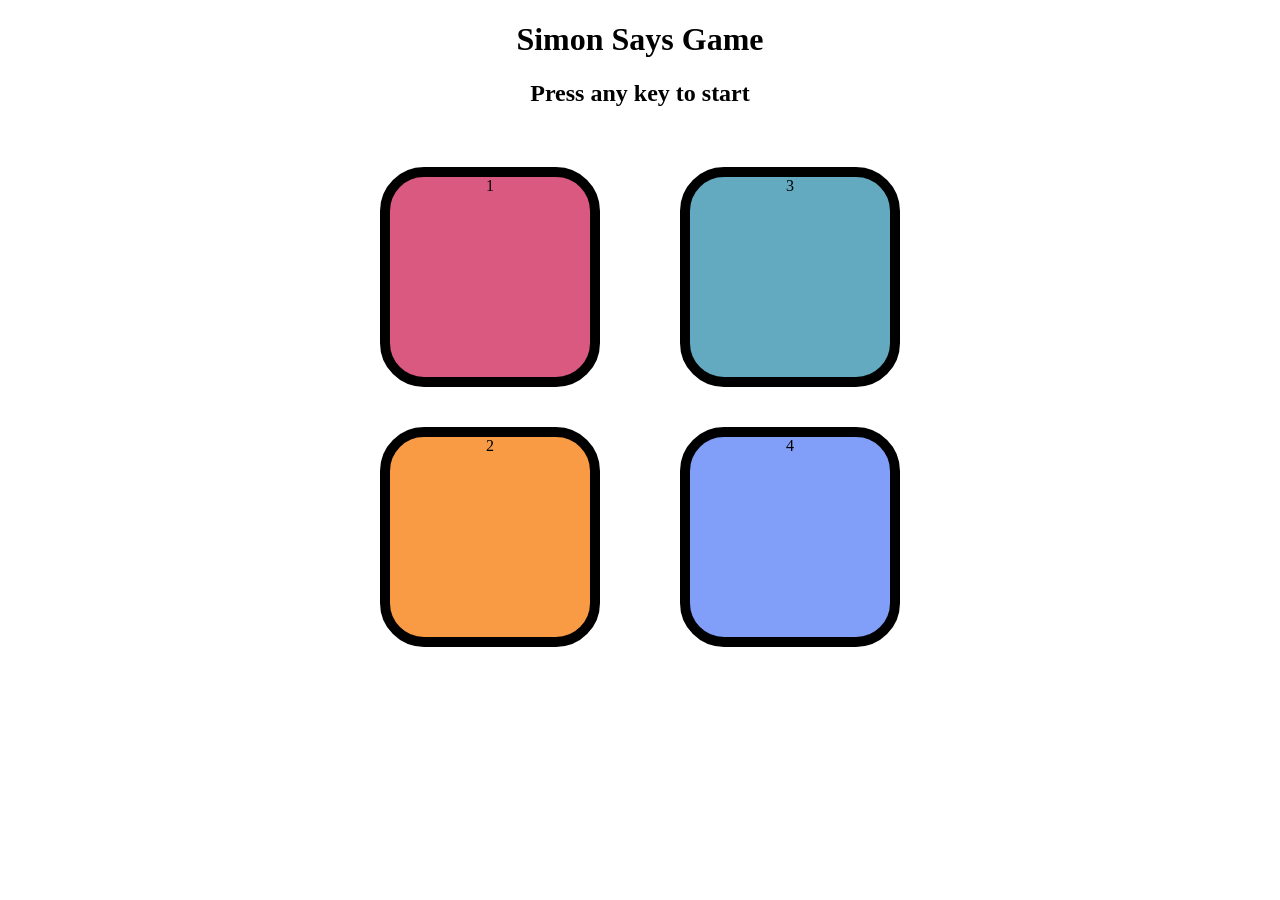
<file: JS practice/simonSays.html>
<!DOCTYPE html>
<html lang="en">
<head>
    <meta charset="UTF-8">
    <meta name="viewport" content="width=device-width, initial-scale=1.0">
    <title>Simon Says Game </title>
    <link rel="stylesheet" href="simonSays.css">
</head>
<body>
<h1>Simon Says Game</h1>
<h2>Press any key to start</h2>
<div class="btn-container">
    <div class="link-1">
    <div class="btn red" type="button" id="red">1</div>
    <div class="btn yellow"  type="button" id="yellow">2</div>
    </div>
<div class="line-2">
 <div class="btn green"  type="button" id="green">3</div>
    <div class="btn purple"  type="button" id="purple">4</div>
</div>
   
</div>
<script src="simonsays.js"></script>
</body>
</html>
</file>
<file: JS practice/simonSays.css>
body{
    text-align: center;
}
.btn {
 height: 200px;
    width: 200px;
    border-radius:20% ;
    border:10px solid black;
    margin: 2.5rem;
}
.btn-container{
    display: flex;
    justify-content: center;
}
.red{
    background-color: #d95980;
}
.yellow{
    background-color:#f99b45;
}
.purple{
    background-color: #819ff9;
}
.green{
    background-color:#63aac0;
}
.flash{
    background-color: white;
}
.userflash{
    background-color: green;
}
</file>
